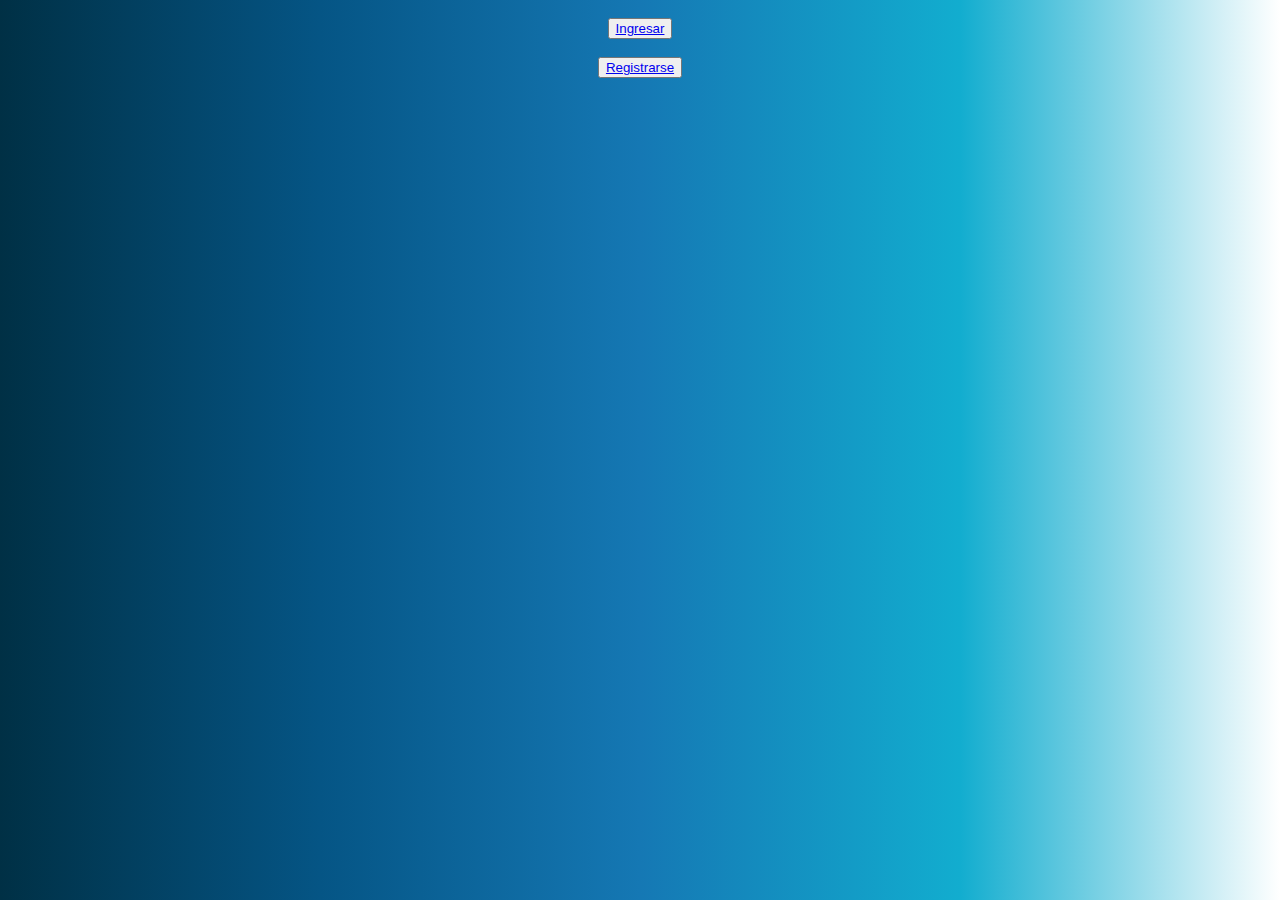
<file: index.html>
<!DOCTYPE html>
<html lang="en">
<head>
    <meta charset="UTF-8"> 
    
    <title>Bienvenido</title>
    <!--Estilo de fuente que se usara para la pagina-->
    <link href="https://fonts.googleapis.com/css?family=Roboto" rel="stylesheet">
    <link rel="stylesheet" href="Assets/Css/Style.css">
</head>
<body>
        <!--Botones de inicio de sesión o registrarse-->    
    <br>    
    <button><a href="login.html" class="btn btn-primary btn-sm">Ingresar</a></button>
    <br>
    <br>
    <button><a href="signupForm.php">Registrarse</a></button>

</body>
</html>
</file>
<file: Assets/Css/Style.css>
body {
    margin: 0;
    padding: 0;
    font-family: 'Roboto', sans-serif;
    text-align: center;
    font-family: 'Pacifico', cursive;
}
input[type=submit], input[value="Iniciar Sesión"]{
    outline: none;
    padding: 20px;
    color: #fff;
    background: #1B8FAE;
    display: block;
    width: 342px;
    border-radius: 3px;
    border: 1px ;
    margin: 20px auto
}
input[type=submit], input[value="Registrarse"]{
    outline: none;
    padding: 20px;
    color: #fff;
    background: #1B8FAE;
    display: block;
    width: 342px;
    border-radius: 3px;
    border: 1px ;
    margin: 20px auto
}
body {
    margin:0;
    padding:0;
    background: linear-gradient(to right,#003045,#055585,#1578B4,#12ADCF,#FFFFFF);
}
</file>
